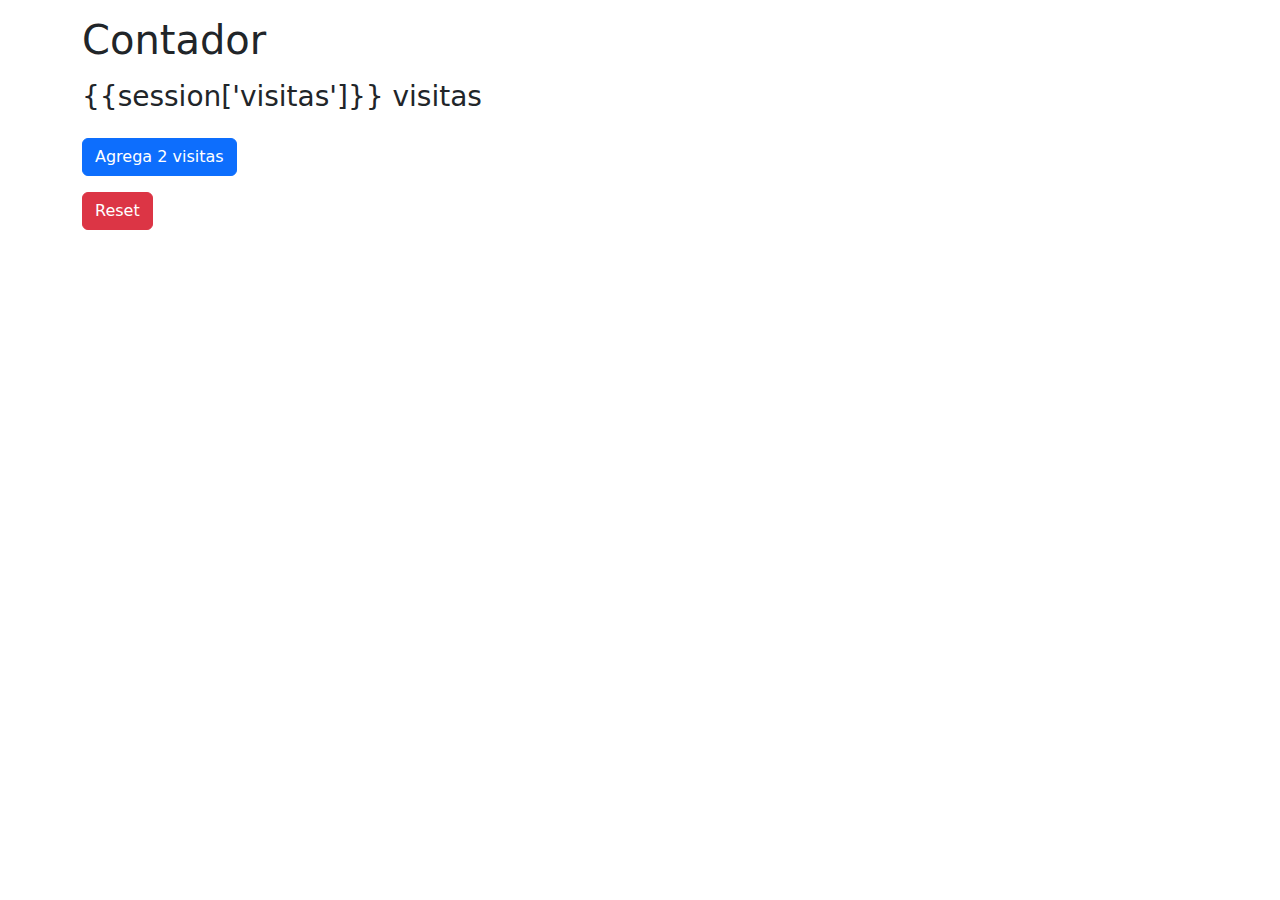
<file: contador/templates/index.html>
<!DOCTYPE html>
<html lang="en">
<head>
    <meta charset="UTF-8">
    <meta http-equiv="X-UA-Compatible" content="IE=edge">
    <meta name="viewport" content="width=device-width, initial-scale=1.0">
    <title>Contador</title>
    <link rel="stylesheet" href="https://cdn.jsdelivr.net/npm/bootstrap@5.2.0-beta1/dist/css/bootstrap.min.css">
</head>
<body>
    <div class="container-sm">

        <h1 class="mt-3">Contador</h1>

        <h3 class="mt-3">{{session['visitas']}} visitas</h3>


            <form action="/count">
                <input type="submit" class="btn btn-primary mt-3" value="Agrega 2 visitas"></input>
            </form>

            <form action="/reset">
                <input type="submit" class="btn btn-danger mt-3" value="Reset"></input>
            </form>
    </div>
</body>
</html>
</file>
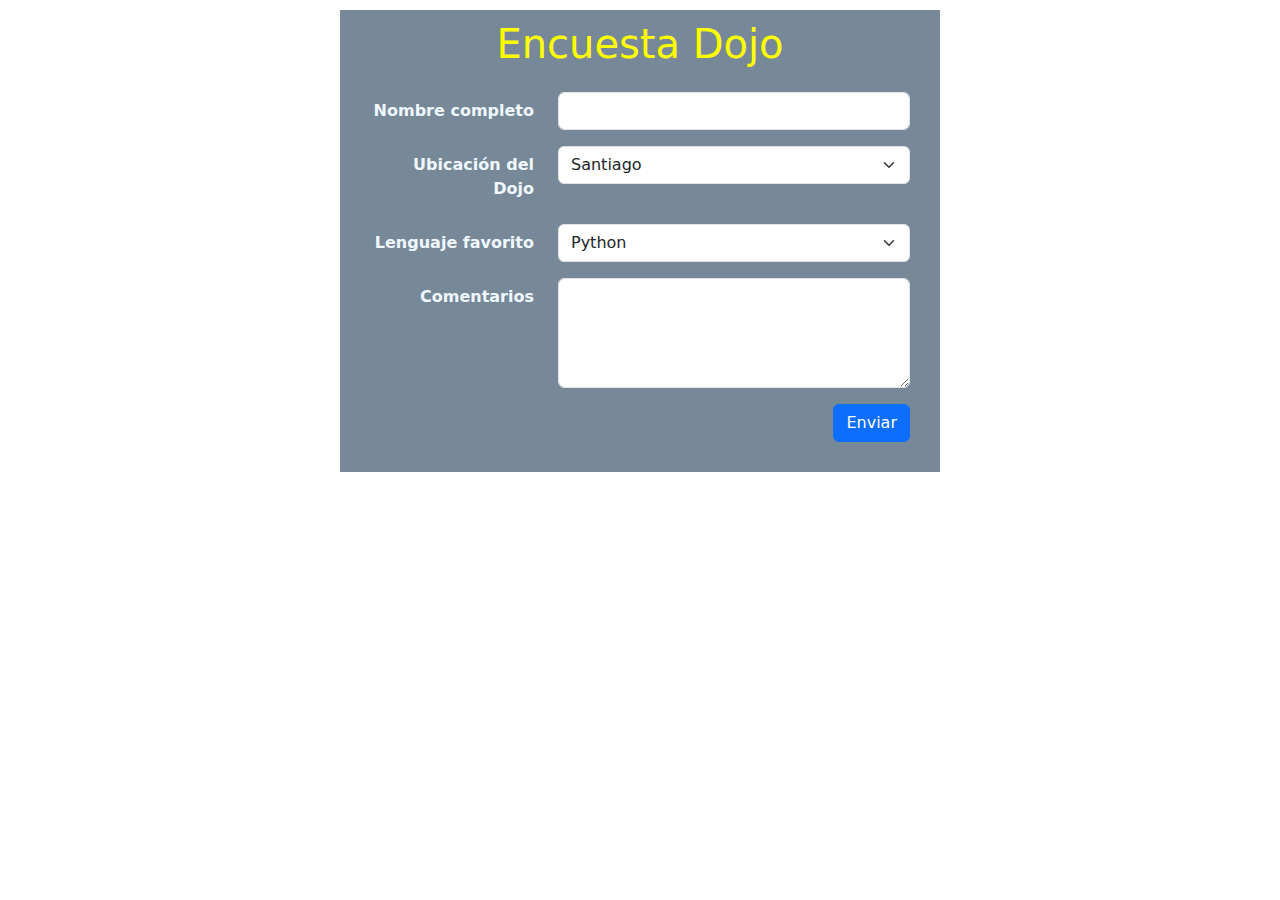
<file: encuentas_dojo/templates/index.html>
<!DOCTYPE html>
<html lang="en">
<head>
    <meta charset="UTF-8">
    <meta http-equiv="X-UA-Compatible" content="IE=edge">
    <meta name="viewport" content="width=device-width, initial-scale=1.0">
    <title>Encuentas</title>
    <link rel="stylesheet" href="https://cdn.jsdelivr.net/npm/bootstrap@5.2.0-beta1/dist/css/bootstrap.min.css">
</head>
<style>
    .container{
        background-color: lightslategray;
        max-width: 600px;
        padding: 10px;
        margin-top: 10px;
    }
    form{
        margin: 20px;
        font-weight: 700;
        text-align: right;
        color: aliceblue;
    }
    h1{
        text-align: center;
        color: yellow;
    }
</style>
<body>
    <div class="container">
        <h1>Encuesta Dojo</h1>
                <form class="mt-4" action="/process" method="post">
                    <div class="mb-3 row">
                        <label for="nombre" class="col-form-label col-4">Nombre completo</label>
                        <div class="col-8">
                            <input type="text" class="form-control" name="nombre">
                        </div>
                    </div>
                    

                    <div class="mb-3 row">
                        <label for="ubicación" class="col-form-label col-4">Ubicación del Dojo</label>
                        <div class="col-8">
                            <select class="form-select" name="ubicación">
                                <option selected>Santiago</option>
                                <option>Talca</option>
                                <option>Rancagua</option>
                                <option>Concepción</option>
                            </select>
                        </div>
                    </div>
                    
                    <div class="mb-3 row">
                        <label for="lenguaje" class="col-form-label col-4">Lenguaje favorito</label>
                        <div class="col-8">
                            <select class="form-select" name="lenguaje">
                                <option selected>Python</option>
                                <option>PHP</option>
                                <option>Java</option>
                                <option>Javascript</option>
                            </select>
                        </div>
                    </div>

                    <div class="mb-3 row">
                        <label for="comentarios" class="col-form-label col-4">Comentarios</label>
                        <div class="col-8">
                            <textarea class="form-control" type="text" name="comentarios" rows="4"></textarea>
                        </div>
                    </div>

                    <div class="text-right">
                        <input type="submit" class="btn btn-primary" value="Enviar">
                    </div>
                </form>
    </div>
</body>
</html>
</file>
